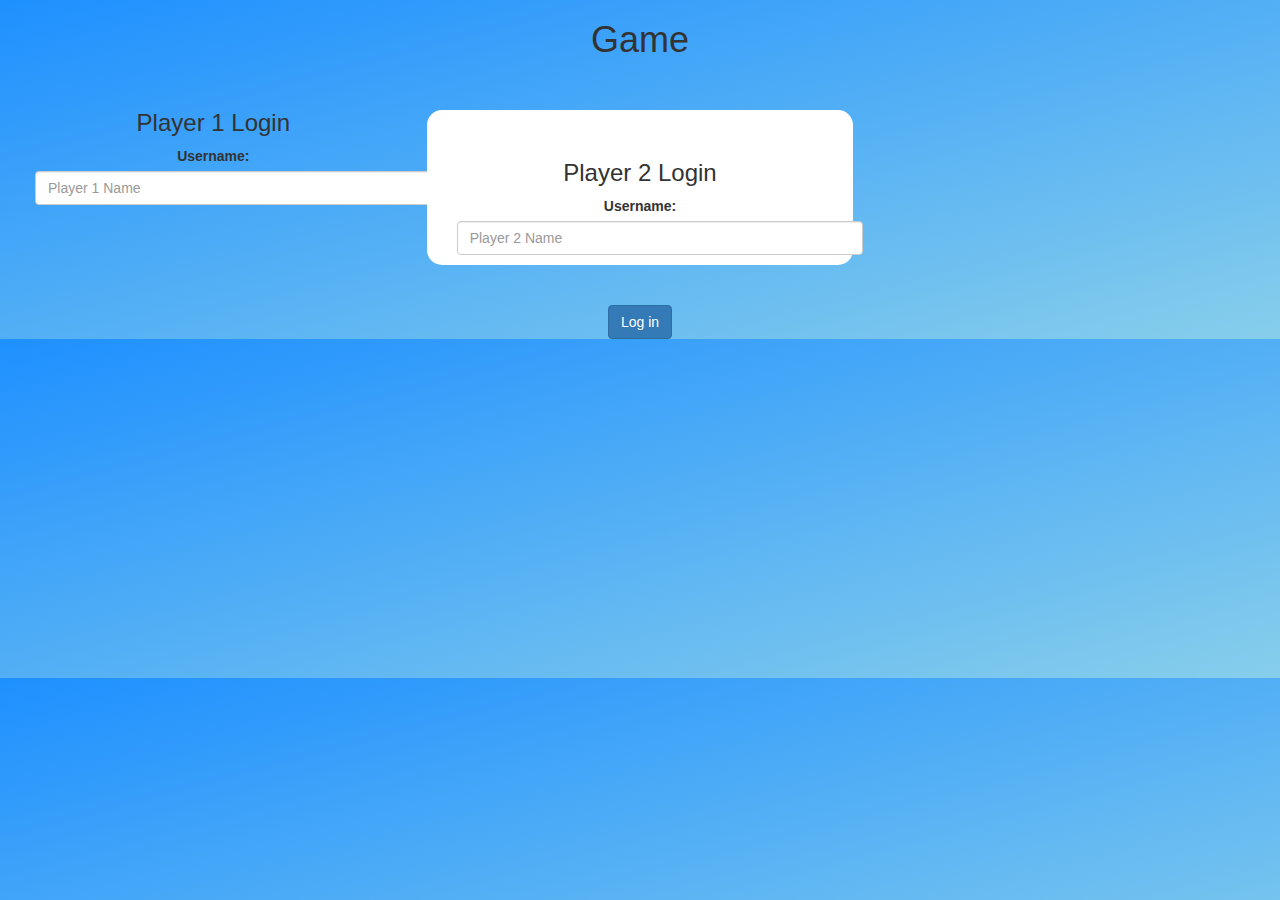
<file: index.html>
<!DOCTYPE html>
<html>
<head>
	<title>Guess The Word</title>

<meta name="viewport" content="width=device-width, initial-scale=1">
<link rel="stylesheet" href="https://maxcdn.bootstrapcdn.com/bootstrap/3.4.0/css/bootstrap.min.css">
<script src="https://ajax.googleapis.com/ajax/libs/jquery/3.4.1/jquery.min.js"></script>
<script src="https://maxcdn.bootstrapcdn.com/bootstrap/3.4.0/js/bootstrap.min.js"></script>

<link rel="stylesheet" type="text/css" href="game.css">

<script src="game_login.js"></script>
</head>
<body>
	<center>
<h1>Game</h1>
<div class="col-lg-4 col-sm-8 col-xs-12 div_login">
	<br><h3>Player 1 Login</h3>
	<label>Username: </label>
	<input type="text" class="form-control" id="player1_name" placeholder="Player 1 Name">
<br></div>
<br><br>
<div class="col-lg-4 col-sm-8 col-xs-12 div_login2">
	<br><h3>Player 2 Login</h3>
	<label>Username: </label>
	<input type="text" class="form-control" id="player2_name" placeholder="Player 2 Name">
<br></div>
<br><br><button type="button" class="btn btn-primary">Log in</button>
</center>
</body>
</html>
</file>
<file: game.css>
body
{
	background-image: linear-gradient(to bottom right, dodgerblue, skyblue);
}

.div_login1, .div_login2
	{
		background: white;
		padding: 10px;
		float: none;
		border-radius: 15px;
	}


#player1_name , #player2_name
{
	display: inline-block;
	margin-left: 20px;
}
#word
{
	width: 60%;
}
#word_display
{
	letter-spacing: 5px;
}
#output
{
background: white;
border-radius: 10px;
border-top: 10px solid #AA4465;
padding: 10px;
float: none;
text-align: left;
}
</file>
